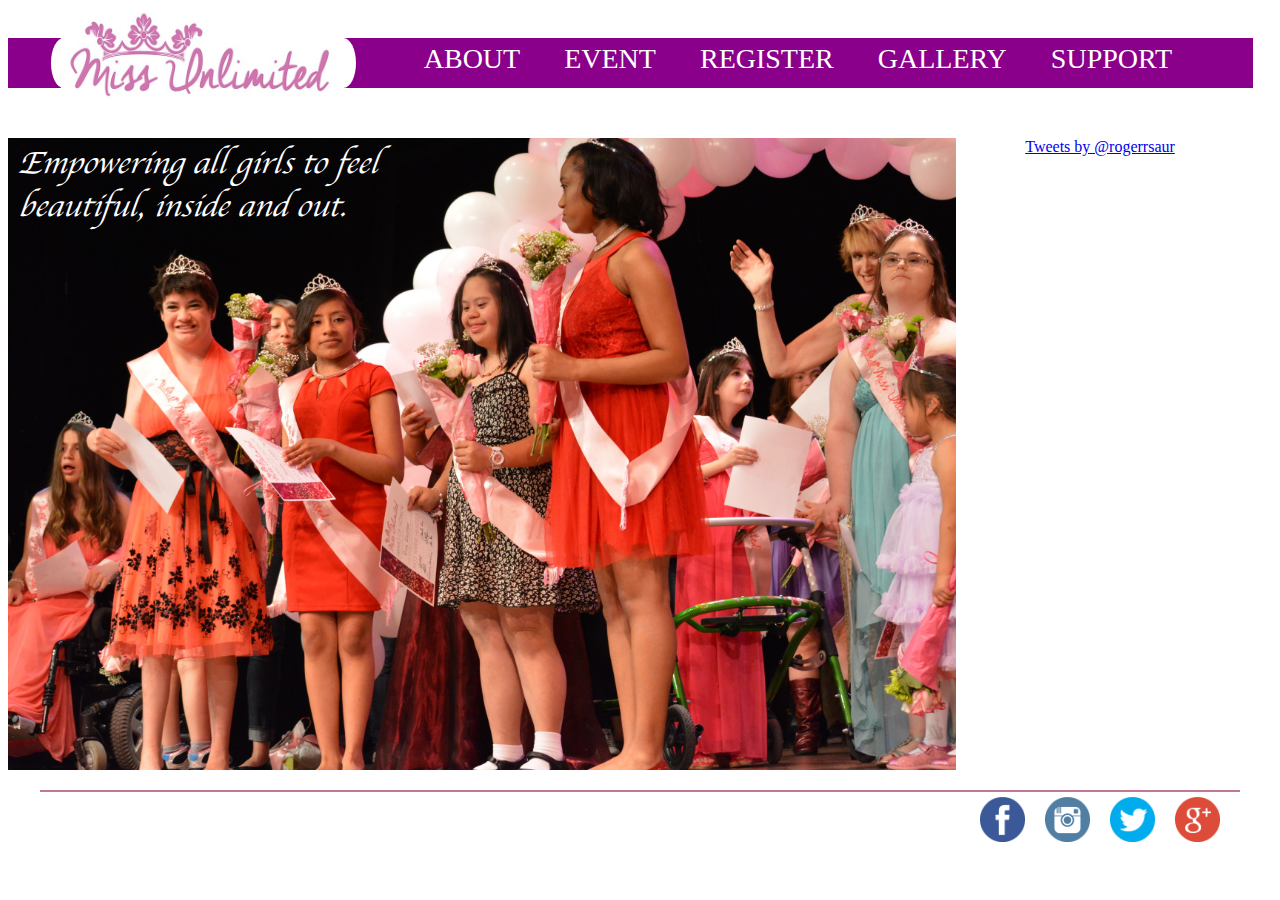
<file: index.html>
﻿<!DOCTYPE html>
<html>
<head>
    <title>Miss Unlimited</title>
    <link type="text/css" href="resources/style.css" rel="Stylesheet" />
    <link href='http://fonts.googleapis.com/css?family=PT+Sans+Narrow' rel='stylesheet' type='text/css' />
    <link href='http://fonts.googleapis.com/css?family=Pacifico' rel='stylesheet' type='text/css'/>
    <script language="javascript" type="text/javascript" src="./resources/js/jquery-1.10.2.js"> </script>		
    <script language="javascript" type="text/javascript" src="./resources/js/jquery-ui-1.10.4.custom.min.js"> </script>	
    <script language="javascript" type="text/javascript" src="./resources/js/jscript.js"> </script>
    <meta name="viewport" content="width=device-width, initial-scale=1.0">
</head>
<body>
<!--     <div class="header">
        <div class="header_inside">
            <a href="index.html"><img src="./resources/images/logo.jpg"></a>
            <ul>
                <a href="about.html"><li>ABOUT</li></a>
                <a href="event.html"><li>EVENT</li></a>
                <a href="#"><li>REGISTER</li></a>                
                <a href="#"><li>GALLERY</li></a>
                <a href="support.html"><li>SUPPORT</li></a>
            </ul>
        </div>
    </div> -->
    
    <div class="header">
        <div class="header_small1"></div>
        <div class="header_small2"></div>
        <a href="index.html"><img src="./resources/images/logo.jpg" class="header_img"></a>
        <div class="header_large">
            <ul class="links">
                <a href="about.html"><li>ABOUT</li></a>
                <a href="event.html"><li>EVENT</li></a>
                <a href="register.html"><li>REGISTER</li></a>                
                <a href="gallery.html"><li>GALLERY</li></a>
                <a href="support.html"><li>SUPPORT</li></a>
            </ul>
        </div>
        <div class="header_small2" style="margin-left: -73%"></div>
    </div>

    <div class="index1">
        <img src="./resources/images/index.jpg">
<!--         <h1>A pageant for girls with special needs</h1>
  -->       <h1>Empowering all girls to feel</br>beautiful, inside and out.</h1> 
    </div>
    
    <div class="index2">
        <a class="twitter-timeline" href="https://twitter.com/rogerrsaur" data-widget-id="501494089737437185">Tweets by @rogerrsaur</a>
        <script>!function(d,s,id){var js,fjs=d.getElementsByTagName(s)[0],p=/^http:/.test(d.location)?'http':'https';if(!d.getElementById(id)){js=d.createElement(s);js.id=id;js.src=p+"://platform.twitter.com/widgets.js";fjs.parentNode.insertBefore(js,fjs);}}(document,"script","twitter-wjs");</script>


    </div>


    
    <div class="footer">
        <!--<span>about@missunlimited.com | (818) 854-3583</span>-->
        <a href="#"><img src="./resources/images/media/google.png"></a>
        <a href="#"><img src="./resources/images/media/twitter.png"></a>
        <a href="#"><img src="./resources/images/media/instagram.png"></a>
        <a href="#"><img src="./resources/images/media/facebook.png"></a>
    </div>
    
</body>
</html>
</file>
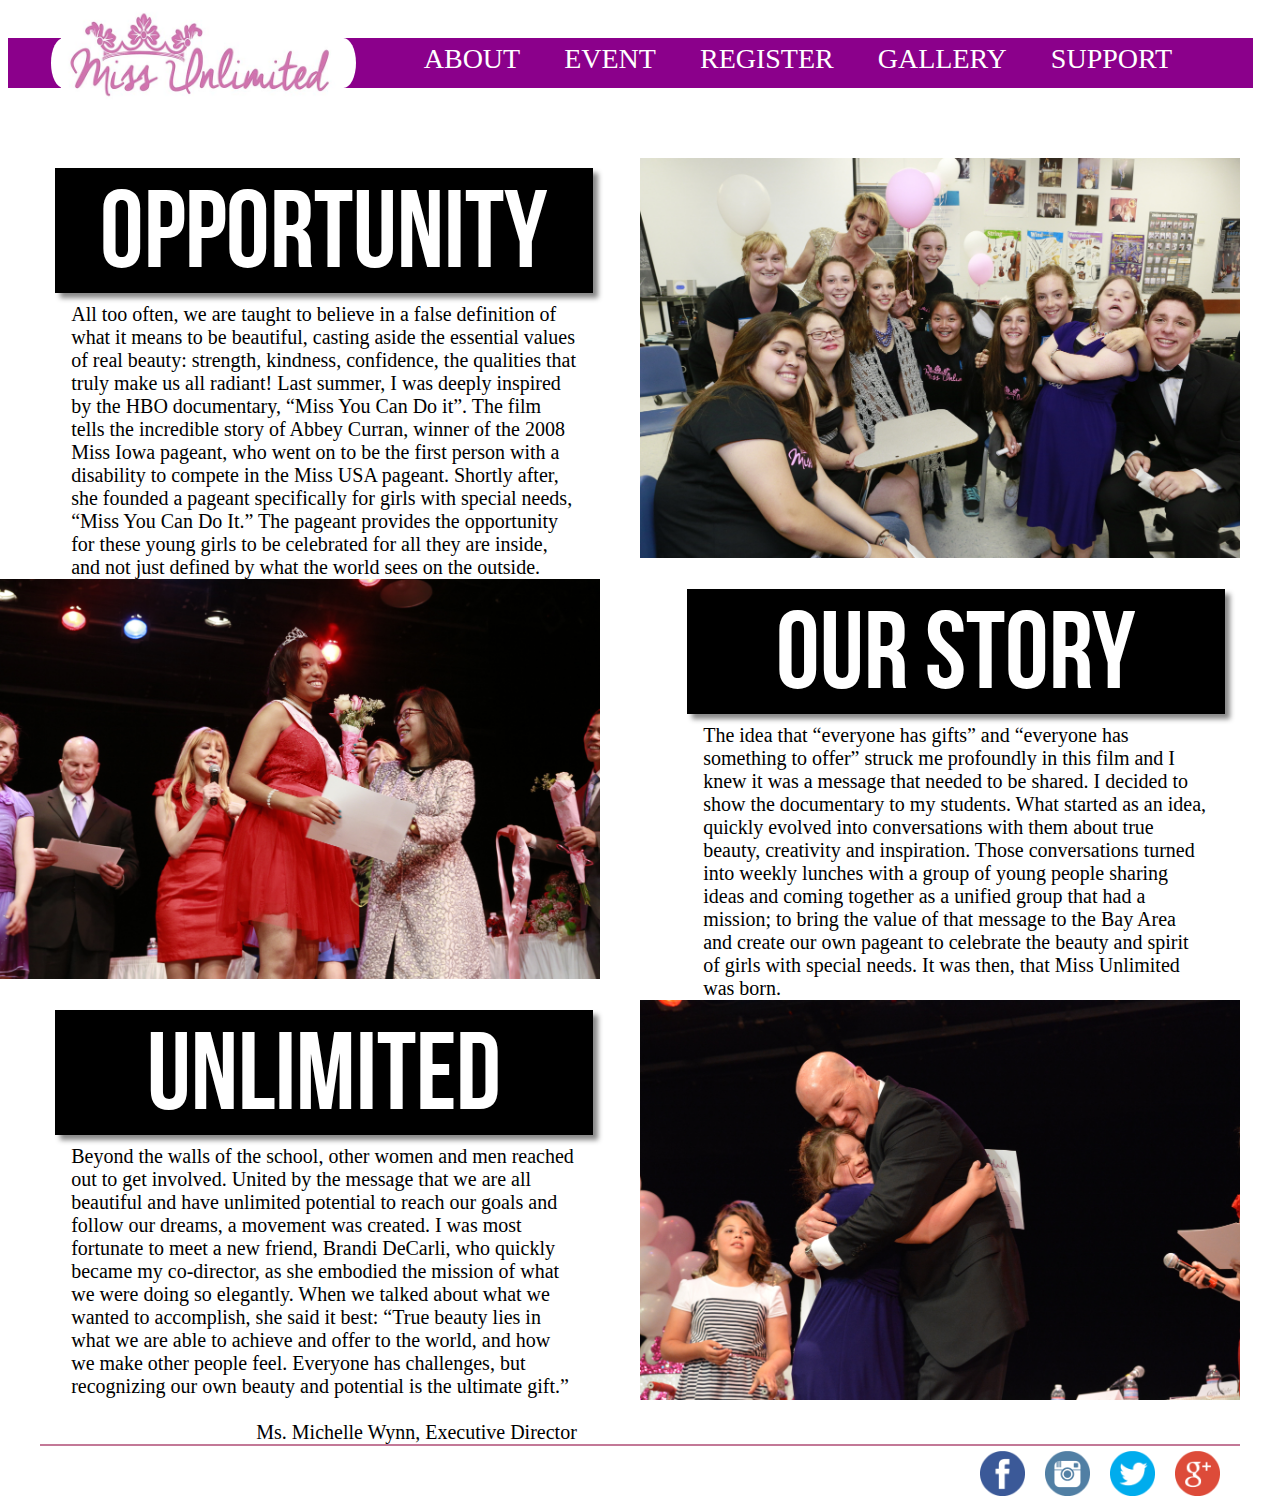
<file: about.html>
﻿<!DOCTYPE html>
<html>
<head>
    <title>Miss Unlimited</title>
    <link type="text/css" href="resources/style.css" rel="Stylesheet" />
    <link href='http://fonts.googleapis.com/css?family=PT+Sans+Narrow' rel='stylesheet' type='text/css' />
    <link href='http://fonts.googleapis.com/css?family=Pacifico' rel='stylesheet' type='text/css'/>
    <script language="javascript" type="text/javascript" src="./resources/js/jquery-1.10.2.js"> </script>		
    <script language="javascript" type="text/javascript" src="./resources/js/jquery-ui-1.10.4.custom.min.js"> </script>	
    <script language="javascript" type="text/javascript" src="./resources/js/jscript.js"> </script>
    <meta name="viewport" content="width=device-width, initial-scale=1.0">
</head>
<body>
<!--     <div class="header">
        <div class="header_inside">
            <a href="index.html"><img src="./resources/images/logo.jpg"></a>
            <ul>
                <a href="about.html"><li>ABOUT</li></a>
                <a href="event.html"><li>EVENT</li></a>
                <a href="#"><li>REGISTER</li></a>                
                <a href="#"><li>GALLERY</li></a>
                <a href="support.html"><li>SUPPORT</li></a>
            </ul>
        </div>
    </div> -->
    
    <div class="header">
        <div class="header_small1"></div>
        <div class="header_small2"></div>
        <a href="index.html"><img src="./resources/images/logo.jpg" class="header_img"></a>
        <div class="header_large">
            <ul class="links">
                <a href="about.html"><li>ABOUT</li></a>
                <a href="event.html"><li>EVENT</li></a>
                <a href="register.html"><li>REGISTER</li></a>                
                <a href="gallery.html"><li>GALLERY</li></a>
                <a href="support.html"><li>SUPPORT</li></a>
            </ul>
        </div>
        <div class="header_small2" style="margin-left: -73%"></div>
    </div>
    
    <div class="about1">
        <div>
            <h1>OPPORTUNITY</h1>
            <h2>All too often, we are taught to believe in a false definition of what it means to be beautiful, 
            casting aside the essential values of real beauty: strength, kindness, confidence, the qualities that truly make us all radiant!  
            Last summer, I was deeply inspired by the HBO documentary, “Miss You Can Do it”. 
            The film tells the incredible story of Abbey Curran, winner of the 2008 Miss Iowa pageant, 
            who went on to be the first person with a disability to compete in the Miss USA pageant.  
            Shortly after, she founded a pageant specifically for girls with special needs, “Miss You Can Do It.” 
            The pageant provides the opportunity for these young girls to be celebrated for all they are inside, 
            and not just defined by what the world sees on the outside. 
            </h2>
        </div>
        <div>
            <img src="./resources/images/about1.jpg">
        </div>
    </div>
    
    <div class="about1">
        <div>
            <img src="./resources/images/about2.jpg" style="float: right; margin-right: 40px">
        </div>        
        <div>
            <h1>OUR STORY</h1>
            <h2>The idea that “everyone has gifts” and “everyone has something to offer” struck me profoundly 
            in this film and I knew it was a message that needed to be shared.  I decided to show the documentary to my students. 
            What started as an idea, quickly evolved into conversations with them about true beauty, creativity and inspiration. 
            Those conversations turned into weekly lunches with a group of young people sharing ideas and coming together as a unified group that had a mission; 
            to bring the value of that message to the Bay Area and create our own pageant to celebrate the beauty and spirit of girls with special needs.  
            It was then, that Miss Unlimited was born.     
            </h2>
        </div>
    </div>

    <div class="about1">
        <div>
            <h1>UNLIMITED</h1>
            <h2>Beyond the walls of the school, other women and men reached out to get involved.  
            United by the message that we are all beautiful and have unlimited potential to reach our goals and follow our dreams, a movement was created.  
            I was most fortunate to meet a new friend, Brandi DeCarli, 
            who quickly became my co-director, as she embodied the mission of what we were doing so elegantly.  
            When we talked about what we wanted to accomplish, she said it best: 
            “True beauty lies in what we are able to achieve and offer to the world, and how we make other people feel.  
            Everyone has challenges, but recognizing our own beauty and potential is the ultimate gift.”
            </br></br>
            <span style="float: right">Ms. Michelle Wynn, Executive Director<span>
            </h2>
        </div>
        <div>
            <img src="./resources/images/about3.jpg">
        </div>  
    </div>
    
    <div class="footer">
        <!--<span>about@missunlimited.com | (818) 854-3583</span>-->
        <a href="#"><img src="./resources/images/media/google.png"></a>
        <a href="#"><img src="./resources/images/media/twitter.png"></a>
        <a href="#"><img src="./resources/images/media/instagram.png"></a>
        <a href="#"><img src="./resources/images/media/facebook.png"></a>
    </div>
    
</body>
</html>
</file>
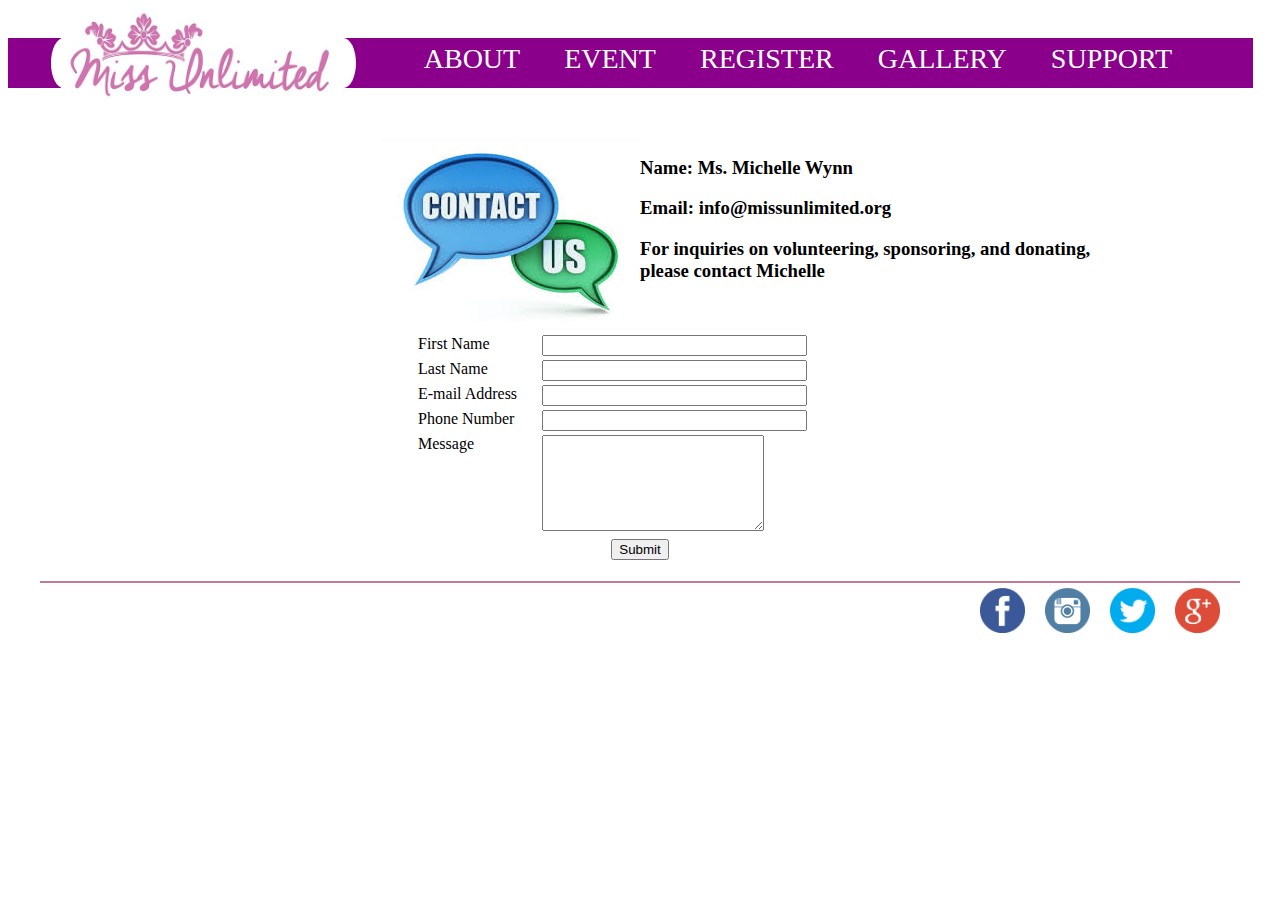
<file: contact.html>
﻿<!DOCTYPE html>
<html>
<head>
    <title>Miss Unlimited</title>
    <link type="text/css" href="resources/style.css" rel="Stylesheet" />
    <link href='http://fonts.googleapis.com/css?family=PT+Sans+Narrow' rel='stylesheet' type='text/css' />
    <link href='http://fonts.googleapis.com/css?family=Pacifico' rel='stylesheet' type='text/css'/>
    <script language="javascript" type="text/javascript" src="./resources/js/jquery-1.10.2.js"> </script>		
    <script language="javascript" type="text/javascript" src="./resources/js/jquery-ui-1.10.4.custom.min.js"> </script>	
    <script language="javascript" type="text/javascript" src="./resources/js/jscript.js"> </script>
    <meta name="viewport" content="width=device-width, initial-scale=1.0">
</head>
<body>
<!--     <div class="header">
        <div class="header_inside">
            <a href="index.html"><img src="./resources/images/logo.jpg"></a>
            <ul>
                <a href="about.html"><li>ABOUT</li></a>
                <a href="event.html"><li>EVENT</li></a>
                <a href="#"><li>REGISTER</li></a>                
                <a href="#"><li>GALLERY</li></a>
                <a href="support.html"><li>SUPPORT</li></a>
            </ul>
        </div>
    </div> -->
    
    <div class="header">
        <div class="header_small1"></div>
        <div class="header_small2"></div>
        <a href="index.html"><img src="./resources/images/logo.jpg" class="header_img"></a>
        <div class="header_large">
            <ul class="links">
                <a href="about.html"><li>ABOUT</li></a>
                <a href="event.html"><li>EVENT</li></a>
                <a href="register.html"><li>REGISTER</li></a>                
                <a href="gallery.html"><li>GALLERY</li></a>
                <a href="support.html"><li>SUPPORT</li></a>
            </ul>
        </div>
        <div class="header_small2" style="margin-left: -73%"></div>
    </div>

    <div class="contact">
        <div>
            <img src="./resources/images/contact.jpg" class="contact_img">
        </div>
        <div>
            <h3>Name: Ms. Michelle Wynn</h3>
            <h3>Email: info@missunlimited.org</h3>
            <h3>For inquiries on volunteering, sponsoring, and donating, </br>please contact Michelle</h3>
        </div>
    </div>

    <!-- Contact form beta -->
    <div style="clear:both">
        <center>
        <form name="contactform" method="post" action="send_contact_email.php">
            <table width="450px">
                <tr>
                    <td valign="top">
                        <label for="first_name">First Name</label>
                    </td>
                    <td valign="top">
                        <input type="text" name="first_name" maxlength="50" size="30">
                    </td>
                </tr>

                <tr>
                    <td valign="top">
                        <label for="last_name">Last Name</label>
                    </td>
                    <td valign="top">
                        <input type="text" name="last_name" maxlength="50" size="30">
                    </td>
                </tr>

                <tr>
                    <td valign="top">
                        <label for="email">E-mail Address</label>
                    </td>
                    <td valign="top">
                        <input type="text" name="email" maxlength="50" size="30">
                    </td>
                </tr>

                <tr>
                    <td valign="top">
                        <label for="telephone">Phone Number</label>
                    </td>
                    <td valign="top">
                        <input type="text" name="telephone" maxlength="50" size="30">
                    </td>
                </tr>

                <tr>
                    <td valign="top">
                        <label for="talents">Message</label>
                    </td>
                    <td valign="top">
                        <textarea  name="talents" maxlength="1000" cols="25" rows="6"></textarea>
                    </td>
                </tr>

                <tr>
                    <td colspan="2" style="text-align:center">
                        <input type="submit" value="Submit">
                    </td>
                </tr>

            </table>
        </form>
        </center>
    </div>

    <br>
    
    <div class="footer">
        <!--<span>about@missunlimited.com | (818) 854-3583</span>-->
        <a href="#"><img src="./resources/images/media/google.png"></a>
        <a href="#"><img src="./resources/images/media/twitter.png"></a>
        <a href="#"><img src="./resources/images/media/instagram.png"></a>
        <a href="#"><img src="./resources/images/media/facebook.png"></a>
    </div>
    
</body>
</html>
</file>
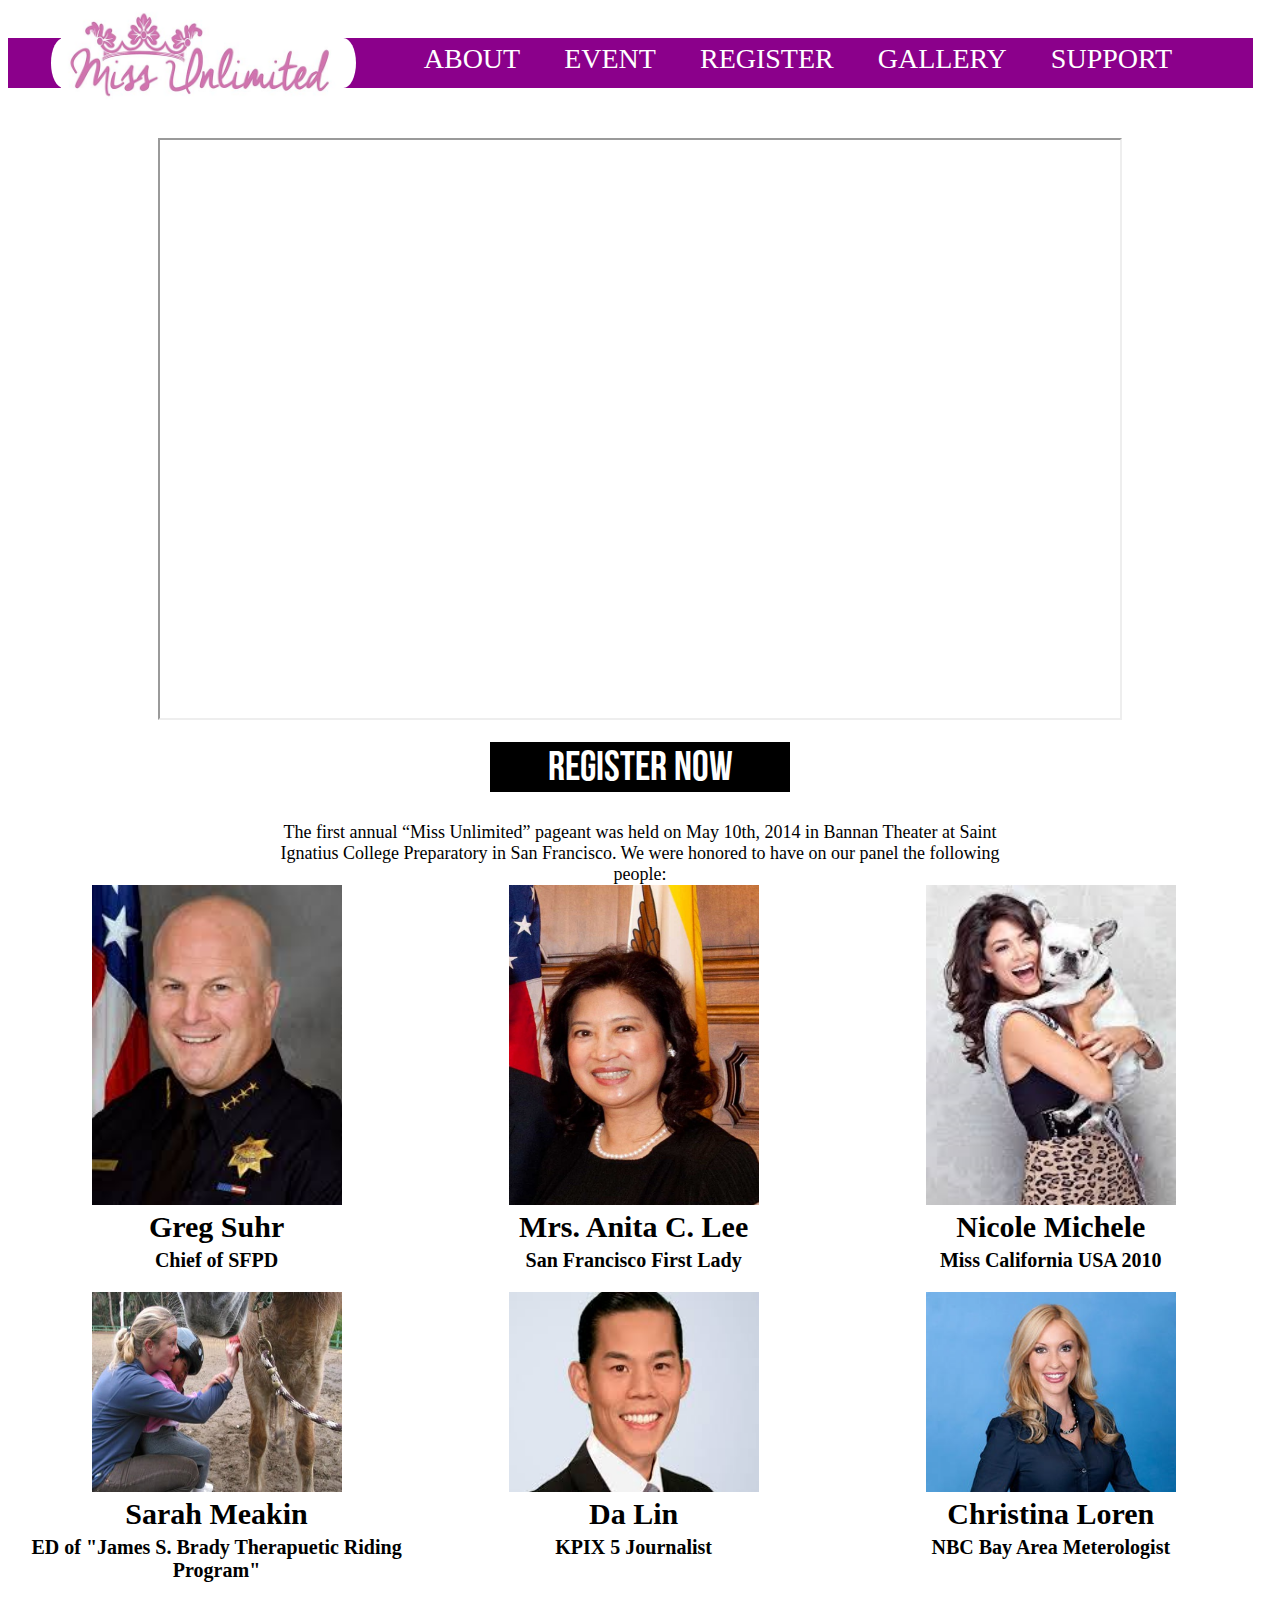
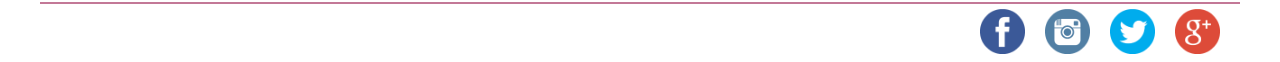
<file: event.html>
﻿<!DOCTYPE html>
<html>
<head>
    <title>Miss Unlimited</title>
    <link type="text/css" href="resources/style.css" rel="Stylesheet" />
    <link href='http://fonts.googleapis.com/css?family=PT+Sans+Narrow' rel='stylesheet' type='text/css' />
    <link href='http://fonts.googleapis.com/css?family=Pacifico' rel='stylesheet' type='text/css'/>
    <script language="javascript" type="text/javascript" src="./resources/js/jquery-1.10.2.js"> </script>		
    <script language="javascript" type="text/javascript" src="./resources/js/jquery-ui-1.10.4.custom.min.js"> </script>	
    <script language="javascript" type="text/javascript" src="./resources/js/jscript.js"> </script>
    <meta name="viewport" content="width=device-width, initial-scale=1.0">
</head>
<body>
<!--     <div class="header">
        <div class="header_inside">
            <a href="index.html"><img src="./resources/images/logo.jpg"></a>
            <ul>
                <a href="about.html"><li>ABOUT</li></a>
                <a href="event.html"><li>EVENT</li></a>
                <a href="#"><li>REGISTER</li></a>                
                <a href="#"><li>GALLERY</li></a>
                <a href="support.html"><li>SUPPORT</li></a>
            </ul>
        </div>
    </div> -->
    
    <div class="header">
        <div class="header_small1"></div>
        <div class="header_small2"></div>
        <a href="index.html"><img src="./resources/images/logo.jpg" class="header_img"></a>
        <div class="header_large">
            <ul class="links">
                <a href="about.html"><li>ABOUT</li></a>
                <a href="event.html"><li>EVENT</li></a>
                <a href="register.html"><li>REGISTER</li></a>                
                <a href="gallery.html"><li>GALLERY</li></a>
                <a href="support.html"><li>SUPPORT</li></a>
            </ul>
        </div>
        <div class="header_small2" style="margin-left: -73%"></div>
    </div>
    
    <div class="event1">
        <center>
        <iframe src="https://docs.google.com/file/d/0B7lmF3XvwCgbazNvNWRHX0FWdnc/preview" width="960" height="578"></iframe>
        </center>
        <br>
        <div class="register"><a href="register.html">REGISTER NOW</a></div>
    </div>
    
    
    
    <div class="event2">
        <h3>
            The first annual “Miss Unlimited” pageant was held on May 10th, 2014 in Bannan Theater at Saint Ignatius College Preparatory in San Francisco.  
            We were honored to have on our panel the following people:
        </h3>
        <div class="profile">
            <img src="./resources/images/portraits/greg.jpeg">
            <h1>Greg Suhr</h1>
            <h2>Chief of SFPD</h2>
        </div>
        <div class="profile">
            <img src="./resources/images/portraits/bob.jpg">
            <h1>Mrs. Anita C. Lee</h1>
            <h2>San Francisco First Lady</h2>
        </div>
        <div class="profile">
            <img src="./resources/images/portraits/nicole.jpg">
            <h1>Nicole Michele</h1>        
            <h2>Miss California USA 2010</h2>
        </div>
        
        <div class="profile" style="clear:both">
            <img src="./resources/images/portraits/sarah.jpg" style="height: 200px">
            <h1>Sarah Meakin</h1>
            <h2>ED of "James S. Brady Therapuetic Riding Program"</h2>
        </div>
        <div class="profile">
            <img src="./resources/images/portraits/da.jpeg" style="height: 200px">
            <h1>Da Lin</h1>             
            <h2>KPIX 5 Journalist</h2>
        </div>
        <div class="profile">
            <img src="./resources/images/portraits/loren.jpg" style="height: 200px">
            <h1>Christina Loren</h1>   
            <h2>NBC Bay Area Meterologist</h2>
        </div>

    </div>
    
    <div class="footer">
        <!--<span>about@missunlimited.com | (818) 854-3583</span>-->
        <a href="#"><img src="./resources/images/media/google.png"></a>
        <a href="#"><img src="./resources/images/media/twitter.png"></a>
        <a href="#"><img src="./resources/images/media/instagram.png"></a>
        <a href="#"><img src="./resources/images/media/facebook.png"></a>
    </div>
    
</body>
</html>
</file>
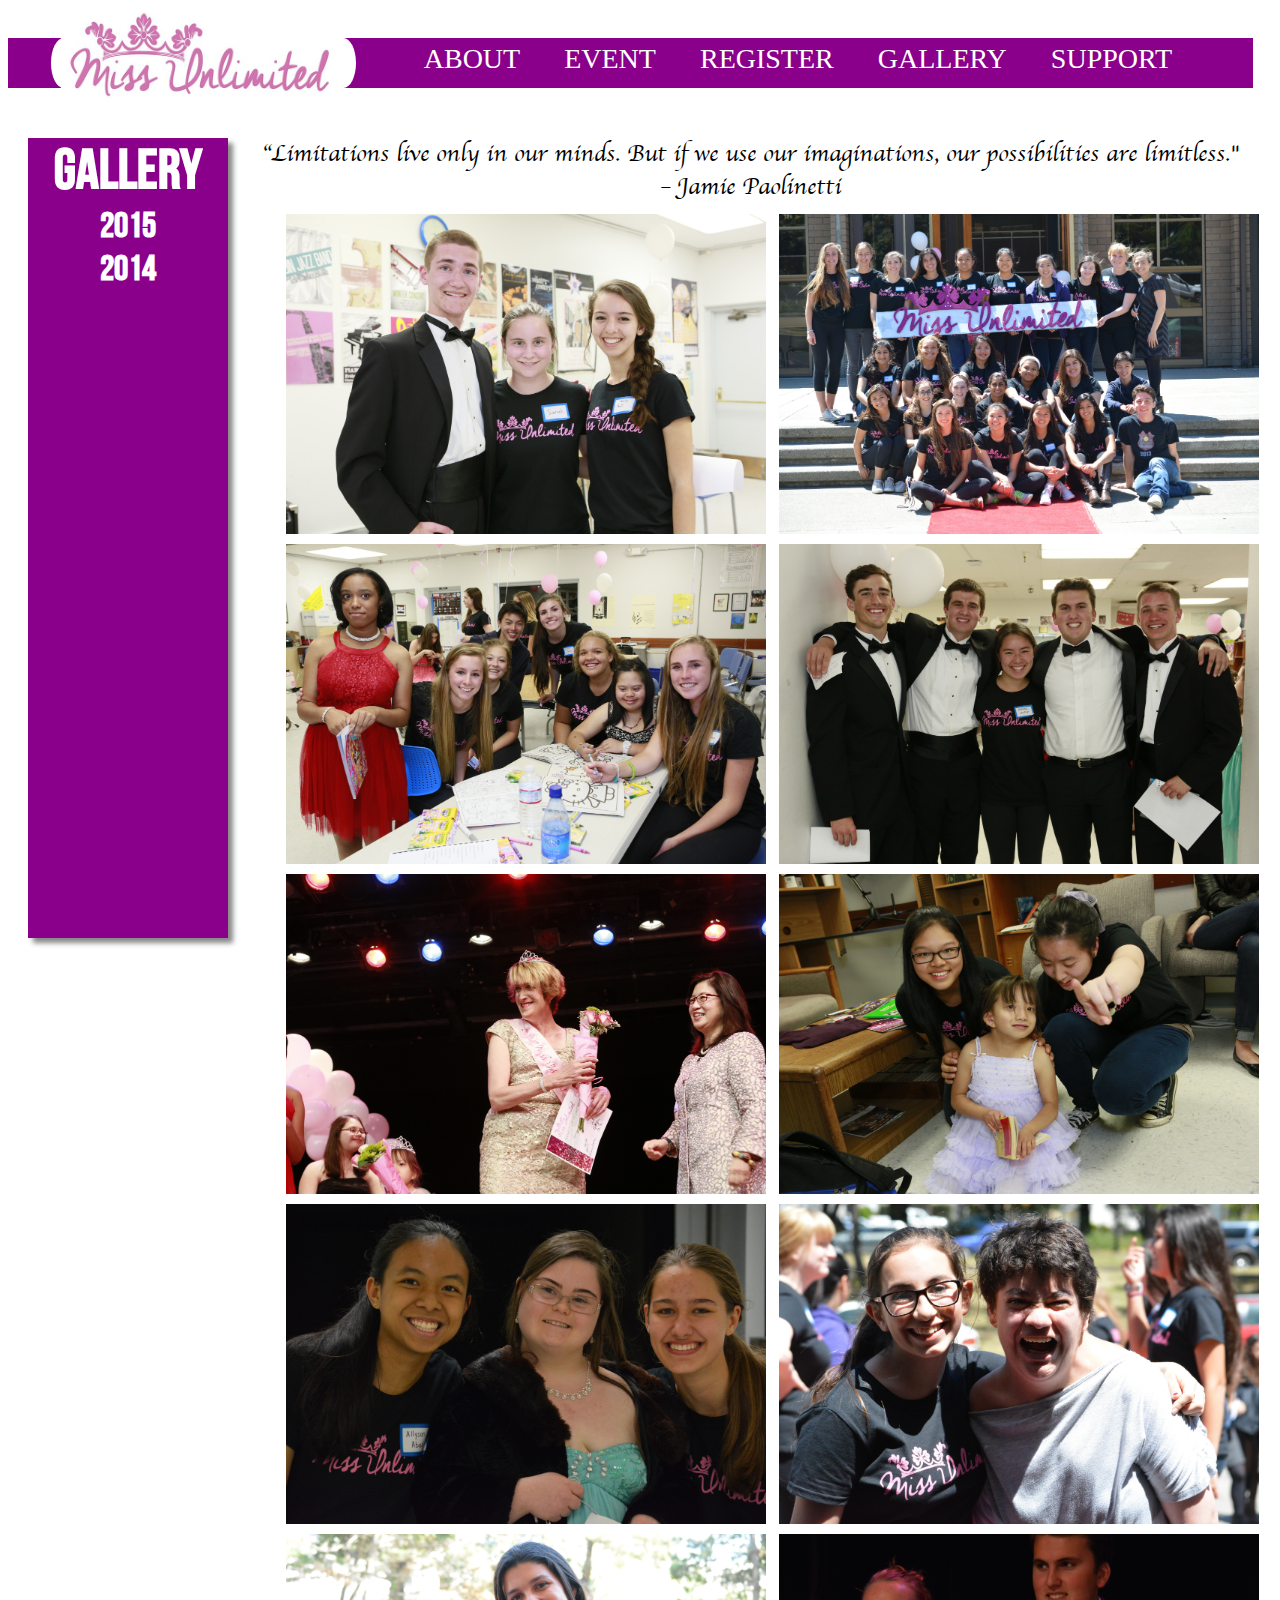
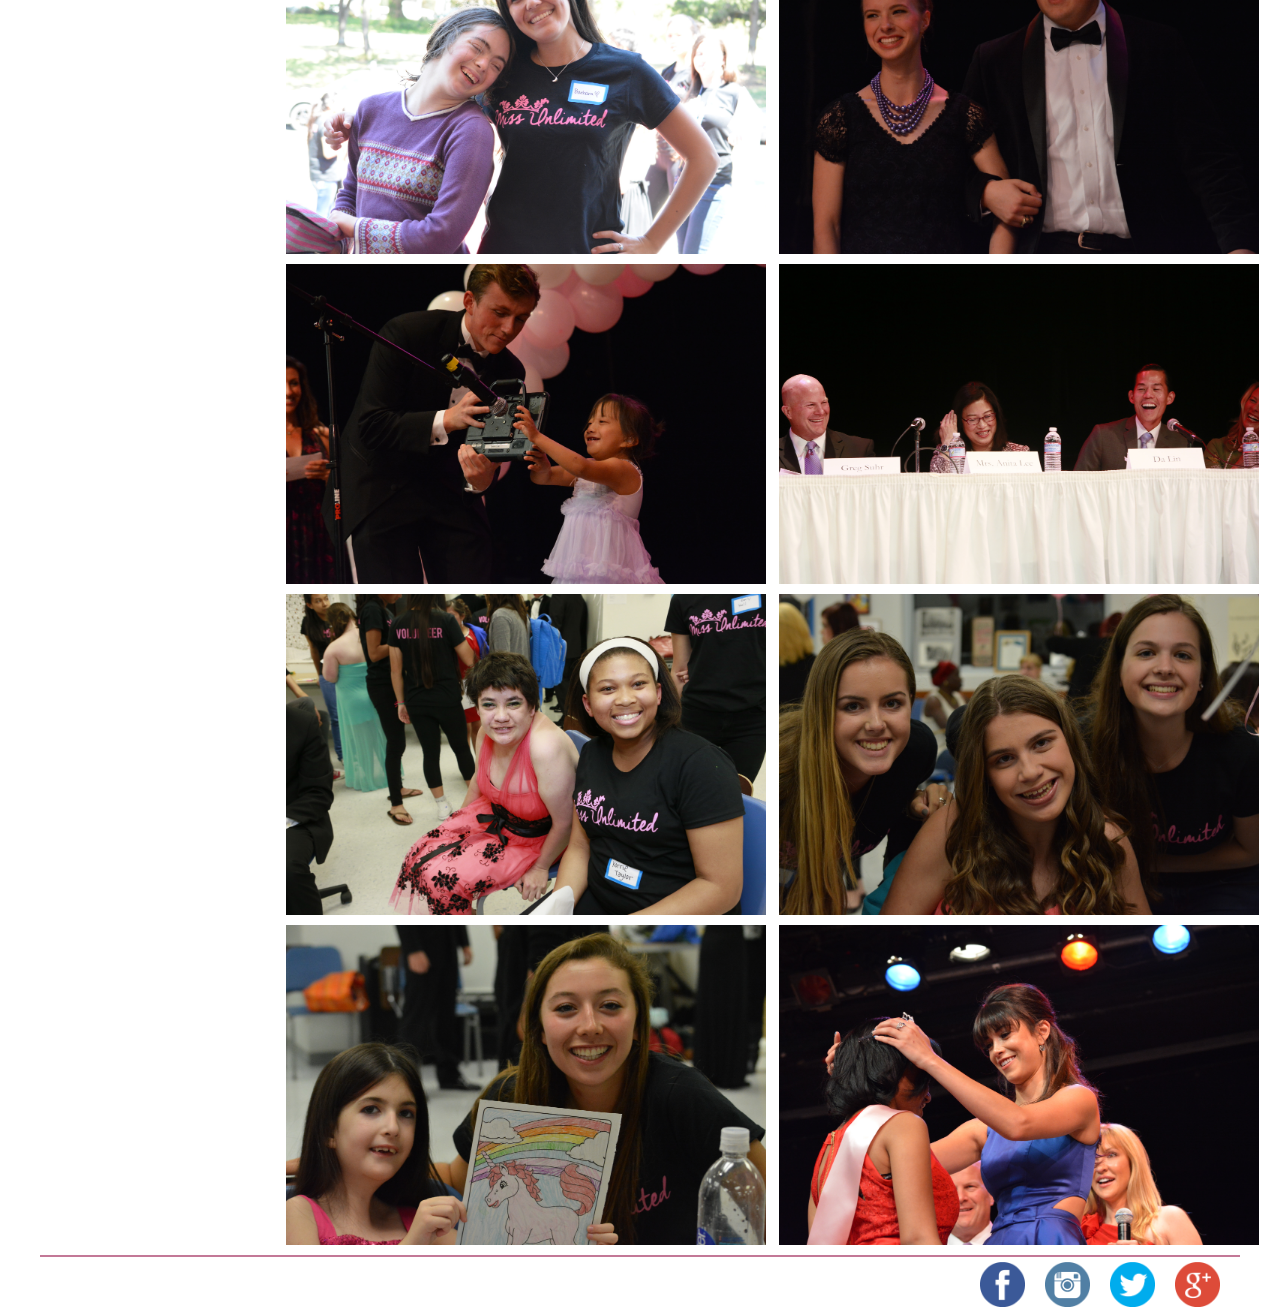
<file: gallery.html>
﻿<!DOCTYPE html>
<html>
<head>
    <title>Miss Unlimited</title>
    <link type="text/css" href="resources/style.css" rel="Stylesheet" />
    <link href='http://fonts.googleapis.com/css?family=PT+Sans+Narrow' rel='stylesheet' type='text/css' />
    <link href='http://fonts.googleapis.com/css?family=Pacifico' rel='stylesheet' type='text/css'/>
    <script language="javascript" type="text/javascript" src="./resources/js/jquery-1.10.2.js"> </script>		
    <script language="javascript" type="text/javascript" src="./resources/js/jquery-ui-1.10.4.custom.min.js"> </script>	
    <script language="javascript" type="text/javascript" src="./resources/js/jscript.js"> </script>
    <meta name="viewport" content="width=device-width, initial-scale=1.0">
</head>
<body>
<!--     <div class="header">
        <div class="header_inside">
            <a href="index.html"><img src="./resources/images/logo.jpg"></a>
            <ul>
                <a href="about.html"><li>ABOUT</li></a>
                <a href="event.html"><li>EVENT</li></a>
                <a href="#"><li>REGISTER</li></a>                
                <a href="#"><li>GALLERY</li></a>
                <a href="support.html"><li>SUPPORT</li></a>
            </ul>
        </div>
    </div> -->
    
    <div class="header">
        <div class="header_small1"></div>
        <div class="header_small2"></div>
        <a href="index.html"><img src="./resources/images/logo.jpg" class="header_img"></a>
        <div class="header_large">
            <ul class="links">
                <a href="about.html"><li>ABOUT</li></a>
                <a href="event.html"><li>EVENT</li></a>
                <a href="register.html"><li>REGISTER</li></a>                
                <a href="gallery.html"><li>GALLERY</li></a>
                <a href="support.html"><li>SUPPORT</li></a>
            </ul>
        </div>
        <div class="header_small2" style="margin-left: -73%"></div>
    </div>
    
    <div class="gallery1">
        <h1>Gallery</h1>
        <h2 id="show2015"><a href="#void">2015</a></h2>
        <h2 id="show2014"><a href="#void">2014</a></h2>
    </div>
    
    <div class="gallery_quote">
        “Limitations live only in our minds.  But if we use our imaginations, our possibilities are limitless."</br>– Jamie Paolinetti
    </div>
    
    <div class="gallery2" id="2014">
        <img src="./resources/images/gallery/gallery1.jpg" class="gallery_pic">
        <img src="./resources/images/gallery/gallery2.jpg" class="gallery_pic">
        <img src="./resources/images/gallery/gallery3.jpg" class="gallery_pic">
        <img src="./resources/images/gallery/gallery4.jpg" class="gallery_pic">
        <img src="./resources/images/gallery/gallery5.jpg" class="gallery_pic">
        <img src="./resources/images/gallery/gallery6.jpg" class="gallery_pic">
        <img src="./resources/images/gallery/gallery7.jpg" class="gallery_pic">
        <img src="./resources/images/gallery/gallery8.jpg" class="gallery_pic">
        <img src="./resources/images/gallery/gallery9.jpg" class="gallery_pic">
        <img src="./resources/images/gallery/gallery10.jpg" class="gallery_pic">
        <img src="./resources/images/gallery/gallery11.jpg" class="gallery_pic">
        <img src="./resources/images/gallery/gallery12.jpg" class="gallery_pic">
        <img src="./resources/images/gallery/gallery13.jpg" class="gallery_pic">
        <img src="./resources/images/gallery/gallery14.jpg" class="gallery_pic">
        <img src="./resources/images/gallery/gallery15.jpg" class="gallery_pic">
        <img src="./resources/images/gallery/gallery16.jpg" class="gallery_pic">
    </div>
    
    <div class="gallery3" id="2015">
        <h1>Pictures of Miss Unlimited 2015 coming soon!</h1>
    </div>
    
    <div class="footer">
        <!--<span>about@missunlimited.com | (818) 854-3583</span>-->
        <a href="#"><img src="./resources/images/media/google.png"></a>
        <a href="#"><img src="./resources/images/media/twitter.png"></a>
        <a href="#"><img src="./resources/images/media/instagram.png"></a>
        <a href="#"><img src="./resources/images/media/facebook.png"></a>
    </div>
    
</body>
</html>
</file>
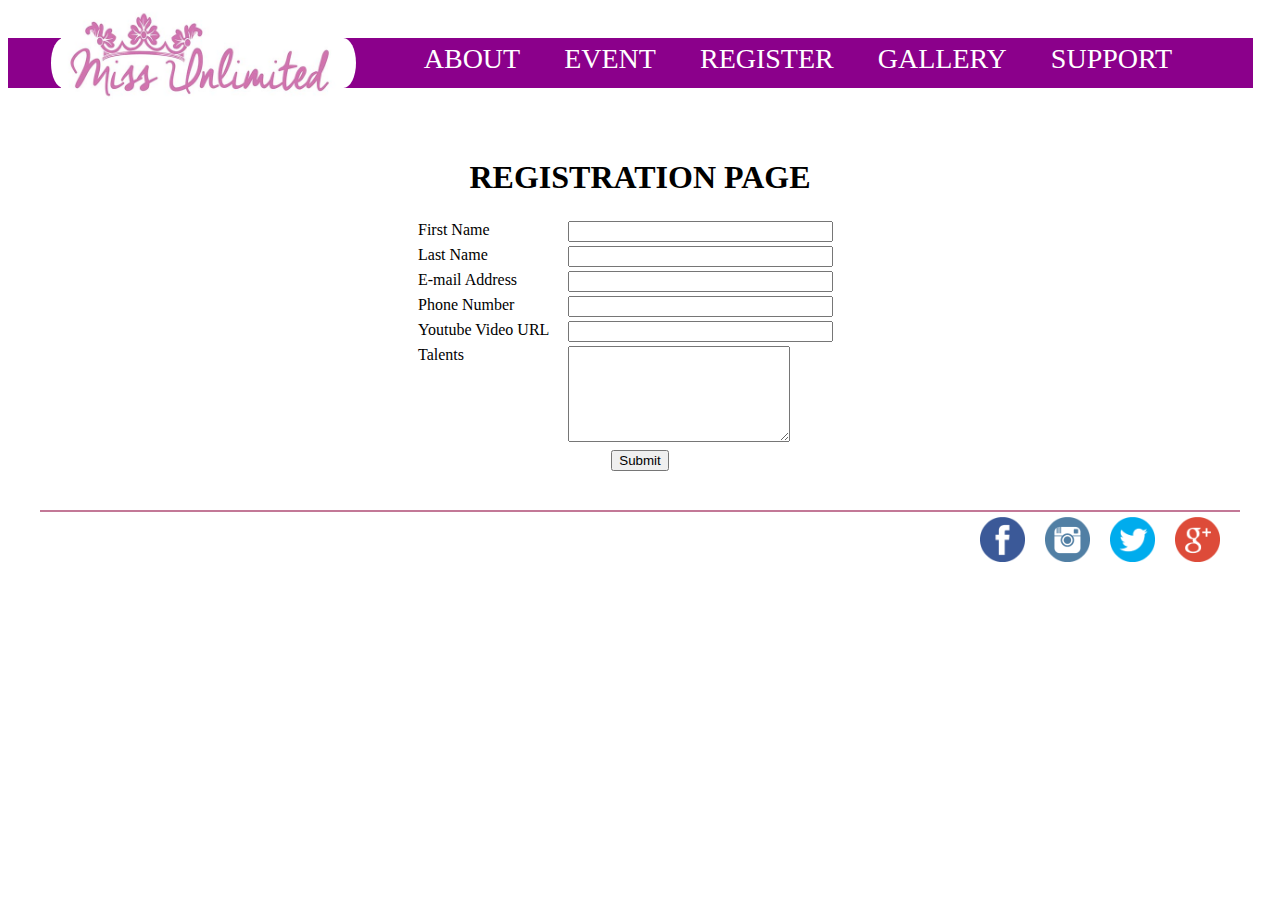
<file: register.html>
﻿<!DOCTYPE html>
<html>
<head>
    <title>Miss Unlimited</title>
    <link type="text/css" href="resources/style.css" rel="Stylesheet" />
    <link href='http://fonts.googleapis.com/css?family=PT+Sans+Narrow' rel='stylesheet' type='text/css' />
    <link href='http://fonts.googleapis.com/css?family=Pacifico' rel='stylesheet' type='text/css'/>
    <script language="javascript" type="text/javascript" src="./resources/js/jquery-1.10.2.js"> </script>		
    <script language="javascript" type="text/javascript" src="./resources/js/jquery-ui-1.10.4.custom.min.js"> </script>	
    <script language="javascript" type="text/javascript" src="./resources/js/jscript.js"> </script>
    <meta name="viewport" content="width=device-width, initial-scale=1.0">
</head>
<body>
<!--     <div class="header">
        <div class="header_inside">
            <a href="index.html"><img src="./resources/images/logo.jpg"></a>
            <ul>
                <a href="about.html"><li>ABOUT</li></a>
                <a href="event.html"><li>EVENT</li></a>
                <a href="#"><li>REGISTER</li></a>                
                <a href="#"><li>GALLERY</li></a>
                <a href="support.html"><li>SUPPORT</li></a>
            </ul>
        </div>
    </div> -->
    
    <div class="header">
        <div class="header_small1"></div>
        <div class="header_small2"></div>
        <a href="index.html"><img src="./resources/images/logo.jpg" class="header_img"></a>
        <div class="header_large">
            <ul class="links">
                <a href="about.html"><li>ABOUT</li></a>
                <a href="event.html"><li>EVENT</li></a>
                <a href="register.html"><li>REGISTER</li></a>                
                <a href="gallery.html"><li>GALLERY</li></a>
                <a href="support.html"><li>SUPPORT</li></a>
            </ul>
        </div>
        <div class="header_small2" style="margin-left: -73%"></div>
    </div>
    
    <h1 style="text-align: center">REGISTRATION PAGE</h1>

    <!-- Registration form beta -->
    <div>
        <center>
        <form name="registrationform" method="post" action="send_reg_email.php">
            <table width="450px">
                <tr>
                    <td valign="top">
                        <label for="first_name">First Name</label>
                    </td>
                    <td valign="top">
                        <input type="text" name="first_name" maxlength="50" size="30">
                    </td>
                </tr>

                <tr>
                    <td valign="top">
                        <label for="last_name">Last Name</label>
                    </td>
                    <td valign="top">
                        <input type="text" name="last_name" maxlength="50" size="30">
                    </td>
                </tr>

                <tr>
                    <td valign="top">
                        <label for="email">E-mail Address</label>
                    </td>
                    <td valign="top">
                        <input type="text" name="email" maxlength="50" size="30">
                    </td>
                </tr>

                <tr>
                    <td valign="top">
                        <label for="telephone">Phone Number</label>
                    </td>
                    <td valign="top">
                        <input type="text" name="telephone" maxlength="50" size="30">
                    </td>
                </tr>

                <tr>
                    <td valign="top">
                        <label for="video">Youtube Video URL</label>
                    </td>
                    <td valign="top">
                        <input type="text" name="video" maxlength="50" size="30">
                    </td>
                </tr>

                <tr>
                    <td valign="top">
                        <label for="talents">Talents</label>
                    </td>
                    <td valign="top">
                        <textarea  name="talents" maxlength="1000" cols="25" rows="6"></textarea>
                    </td>
                </tr>

                <tr>
                    <td colspan="2" style="text-align:center">
                        <input type="submit" value="Submit">
                    </td>
                </tr>

            </table>
        </form>
        </center>
    </div>
    
    <br><br>

    <div class="footer">
        <!--<span>about@missunlimited.com | (818) 854-3583</span>-->
        <a href="#"><img src="./resources/images/media/google.png"></a>
        <a href="#"><img src="./resources/images/media/twitter.png"></a>
        <a href="#"><img src="./resources/images/media/instagram.png"></a>
        <a href="#"><img src="./resources/images/media/facebook.png"></a>
    </div>
    
</body>
</html>
</file>
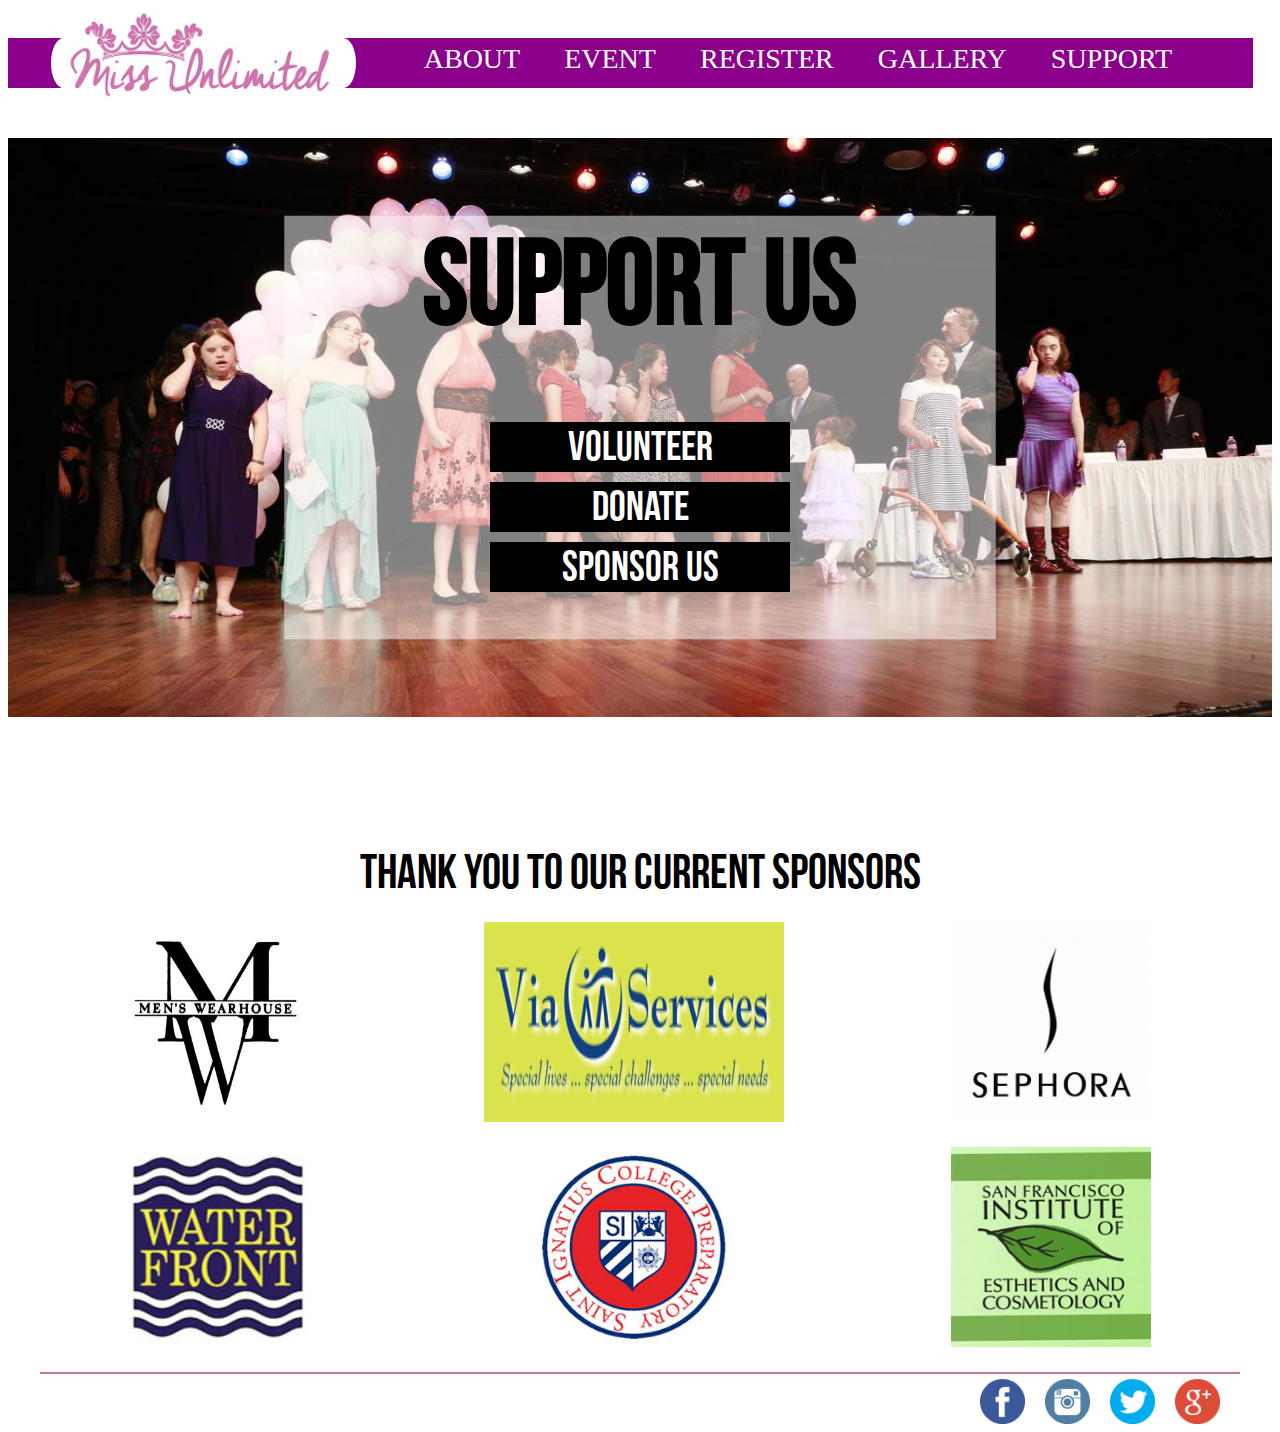
<file: support.html>
﻿<!DOCTYPE html>
<html>
<head>
    <title>Miss Unlimited</title>
    <link type="text/css" href="resources/style.css" rel="Stylesheet" />
    <link href='http://fonts.googleapis.com/css?family=PT+Sans+Narrow' rel='stylesheet' type='text/css' />
    <link href='http://fonts.googleapis.com/css?family=Pacifico' rel='stylesheet' type='text/css'/>
    <script language="javascript" type="text/javascript" src="./resources/js/jquery-1.10.2.js"> </script>		
    <script language="javascript" type="text/javascript" src="./resources/js/jquery-ui-1.10.4.custom.min.js"> </script>	
    <script language="javascript" type="text/javascript" src="./resources/js/jscript.js"> </script>
    <meta name="viewport" content="width=device-width, initial-scale=1.0">
</head>
<body>
<!--     <div class="header">
        <div class="header_inside">
            <a href="index.html"><img src="./resources/images/logo.jpg"></a>
            <ul>
                <a href="about.html"><li>ABOUT</li></a>
                <a href="event.html"><li>EVENT</li></a>
                <a href="#"><li>REGISTER</li></a>                
                <a href="#"><li>GALLERY</li></a>
                <a href="support.html"><li>SUPPORT</li></a>
            </ul>
        </div>
    </div> -->
    
    <div class="header">
        <div class="header_small1"></div>
        <div class="header_small2"></div>
        <a href="index.html"><img src="./resources/images/logo.jpg" class="header_img"></a>
        <div class="header_large">
            <ul class="links">
                <a href="about.html"><li>ABOUT</li></a>
                <a href="event.html"><li>EVENT</li></a>
                <a href="register.html"><li>REGISTER</li></a>                
                <a href="gallery.html"><li>GALLERY</li></a>
                <a href="support.html"><li>SUPPORT</li></a>
            </ul>
        </div>
        <div class="header_small2" style="margin-left: -73%"></div>
    </div>
    
    <div class="support1">
        <img src="resources/images/support.jpg">
        <div class="support1text">
            <h1>SUPPORT US</h1>
            <div class="register"><a href="contact.html">VOLUNTEER</a></div>
            <div class="register"><a href="contact.html">DONATE</a></div>
            <div class="register"><a href="contact.html">SPONSOR US</a></div>
        </div>
    </div>
    
    <div class="support2">
        <h1>THANK YOU TO OUR CURRENT SPONSORS</h1>

        <div><img src="resources/images/sponsors/mens.jpg"></div>      
        <div><img src="resources/images/sponsors/via.jpg" style="width: 300px"></div>
        <div><img src="resources/images/sponsors/sephora.jpg"></div>

        </br>

        <div><img src="resources/images/sponsors/water.jpg"></div>
        <div><img src="resources/images/sponsors/saint.jpg"></div>
        <div><img src="resources/images/sponsors/cosmotology.jpg"></div>
 
    </div>
    
    <div class="footer">
        <!--<span>about@missunlimited.com | (818) 854-3583</span>-->
        <a href="#"><img src="./resources/images/media/google.png"></a>
        <a href="#"><img src="./resources/images/media/twitter.png"></a>
        <a href="#"><img src="./resources/images/media/instagram.png"></a>
        <a href="#"><img src="./resources/images/media/facebook.png"></a>
    </div>
    
</body>
</html>
</file>
<file: resources/style.css>
@font-face {
font-family: BebasNeue;
src: url("BebasNeue.otf") format("opentype");
}

@font-face {
font-family:GeoSansLight;
src: url("GeosansLight.ttf") format("truetype");
}

@font-face {
font-family: AppleChancery;
src: url("AppleChancery.ttf") format("truetype");
}

.header {
    height: 100px;
    background-color: white;
    padding-top: 30px;
}

/*
.header_inside {
    background-color: #F5E1ED;
    border-top: 11px #C37897 solid;
    border-bottom: 11px #C37897 solid;
    height: 80px;
    width:100%;
}
*/

.header_inside {
    background-color: #710050;
    height: 50px;
    width; 100%;
}

/* .header_inside img {
    font-size: 48px;
    display:inline-block;
    width: 470px;
    height: 200px;
    float: left;
    margin-top: -60px;
    margin-left: 10px;
} */

.header_inside img {
    display:block;
    float: left;
    width: 300px;
    margin-top: -40px;
}

.header_inside ul {
    list-style-type: none;
    display:inline-block;
    height: 100px;
    padding-left: 0px;
    margin: auto;
}

.header_inside ul li {
    display: inline-block;
    font-family: Times, GeoSansLight, PT Sans Narrow, sans-serif;
    font-size: 28px;
    width: 160px;
    text-align:center;
    font-weight: 400;
    margin-top: 5px;
    color: white;
}

.header_inside a {
    color: black;

}
.header_inside a:visited {
    color: black;
}

.header_inside a:hover {
    color: #C37897;
}

.header_small1 {
    width: 5%;
    height: 50px;
    background-color: #8B008B;
    display: block;
    float: left;
    margin: 0px;
}

.header_small2 {
    width: 2%;
    border-radius: 100%;
    height: 50px;
    background-color: white;
    display: block;
    float: left;
    margin-left: -20px;
    margin-right: -10px;
    z-index: 30;
}

.header_img {
    display:block;
    float: left;
    width: 22%;
    height: 100px;
    margin-top: -33px;
    margin-left: -10px;
    margin-right: -9px;
    z-index: 40;
}

.header_large {
    width: 72%;
    height: 50px;
    background-color: #8B008B;
    display: block;
    float: left;
    margin: 0px;
    margin-left: 1%;
    z-index: 20;
}
.header_large a {
    color: white;
}

.header_large a:hover {
    color: black;
}

.header_large a:visted {
    color: white;
}

.links {
    list-style-type: none;
    display:block;
    height: 50px;
    margin: auto;
    text-align: center;
}

.links li {
    display: inline-block;
    font-family: Times, GeoSansLight, PT Sans Narrow, sans-serif;
    font-size: 28px;
    text-align:center;
    font-weight: 400;
    margin-top: 5px;
    margin-right: 40px;
}

.footer {
    border-top: 2px #C37897 solid;
    font-family: PT Sans Narrow, sans-serif;
    height: 50px;
    width: 95%;
    margin-left: auto;
    margin-right: auto;
    clear:both;
}

.footer span {
    font-size: 36px;
    font-weight: 400;
}

.footer img {
    height: 45px;
    width: 45px;
    float: right;
    margin-top: 5px;
    margin-right: 20px;
}

.video_background {
    margin: auto;
    margin-top: 20px;
    width: 95%;
    background-color: white;
}

.video_background div {
    float: right;
    display: block;
    font-size: 32px;
    font-family: Pacifico;
    width: 10%;
    margin-top: -400px;
    margin-right: 20px;
    text-align: center;
}

#main_pic {
    clear:both;
    width: 70%;
    display: block;
    margin: auto;
}

.index1 {
    width: 75%;
    float: left;
    margin-bottom: 20px;
}

.index1 img {
    width: 100%;
    display: block;
}

.index1 h1 {
    font-family: AppleChancery;
    font-style: italic;
    font-weight: 400;
    position: absolute;
    margin-top: -49%;
    margin-left: 10px;
    margin-bottom: 0px;
    margin-right: 0px;
    color: white;
}

.index2 {
    width: 22%;
    float: left;
    text-align: center;
    color: white;
    margin-bottom: 20px;
    margin-left: 5px;
}

.index2 h1 {
    font-family: BebasNeue;
    margin: 0px;
    font-size: 48px;
}

.news {
    background-color: black;
    box-shadow: 10px 10px 5px #888888;
    width: 48%;
    height: 300px;
}

.news h1 {
    text-align: center;
    color: white;
    font-weight: 400;
    margin-top: 0px;
    font-size: 42px;
    font-family: BebasNeue;
}

.about1 {
    margin-top: 20px;
    clear: both;
}

.about1 img {
    width: 95%;
}

.about1 div {
    width: 50%;
    float: left;
    
}

.about1 h1 {
    text-align: center;
    background-color: black;
    color: white;
    height: 125px;
    font-family: 'BebasNeue', sans-serif;
    box-shadow: 5px 5px 5px #888888;
    font-size: 110px;
    width:85%;
    margin: auto;
    margin-top: 10px;
    margin-bottom: 0px;
    font-weight: 400;
}

.about1 h2 {
    width: 80%;
    margin: auto;
    margin-top: 10px;
    font-weight: 400;
    font-size: 20px;
}

.event1 {
    clear: both;
    margin-bottom: 0px;
}

.event1 img {
    width: 80%;
    z-index: 1;
    margin-left: 10%;
}

.event1 a {
    text-decoration: none;    
    width: 300px;
    color: white;
}

.event1 a:visited {
    color: white;
}

.event1 a:hover {
    color: #8B008B;
}

.register {
    font-family: BebasNeue;
    margin: auto;
    margin-top: 0px;
    height: 50px;
    width: 300px;
    font-size: 42px;
    background-color: black;
    color: white;
    text-align: center;
    position: relative;
    z-index: 100;
}

.event2 {
    margin-top: 30px;
    margin-bottom: 20px;
    position: relative;
}

.event2 h3 {
    margin: auto;
    width: 60%;
    font-size: 18px;
    font-weight: 400;
    text-align:center;
}

.profile {
    width: 33%;
    float: left;
    position: relative;
    text-align:center;
    margin-bottom: 20px;
}

.profile img {
    width: 250px;
    height: 320px;
    display: block;
    margin: auto;
}

.profile h1 {
    font-size: 30px;
    margin: 5px;
}

.profile h2 {
    margin: auto;
    width: 90%;
    font-size: 20px;
}

.gallery1 {
    width: 200px;
    height: 800px;
    background-color: #8B008B;
    font-family: BebasNeue;
    color: white;
    text-align: center;
    box-shadow: 5px 5px 5px #888888;
    margin-left: 20px;
    margin-bottom: 20px;
    display: block;
    float: left;

}

.gallery1 h1 {
    font-size: 56px;
    margin: 0px;
}

.gallery1 h2 {
    margin: 0px;
    font-size: 36px;
}

.gallery1 a {
    color: white;
    text-decoration: none;
}

.gallery1 a:hover {
    color: black;
}

.gallery_quote {
    text-align: center;
    font-family: AppleChancery;
    font-size: 24px;
    margin-bottom: 10px;
}

.gallery2 {
    display: block;
}

.gallery3 {
    margin: auto;
    text-align: center;
    font-size: 36;
}

#2015 {
    margin: auto;
    text-align: center;
}

.gallery_pic {
    width: 38%;
    display: block;
    float: right;
    margin-right: 1%;
    margin-bottom: 10px;
}

.support1 {
    
}

.support1 img {
    width: 100%;
}

.support1text {
    text-align: center;
    margin: auto;
    margin-top: -40%;
}

.support1text h1 {
    font-family: BebasNeue;
    margin: 0px;
    font-size: 120px;
    margin-bottom: 5%;
}

.support1text div {
    margin-bottom: 10px;
}

.support1 a {
    color: white;
    text-decoration: none;
}

.support1 a:visited {
    color: white;
}

.support1 a:hover {
    color: #8B008B;
}

.support2 {
    clear:both;
    margin-top: 20%;
}

.support2 h1 {
    font-family: BebasNeue;
    font-size: 48px;
    font-weight: 400;
    text-align: center;
    margin: 0px;
    margin-bottom: 20px;
}

.support2 div {
    width: 33%;
    float: left;
    margin-bottom: 25px;
}

.support2 img {
    width: 200px;
    height: 200px;
    display: block;
    margin: auto;
}

.contact div {
    width: 50%;
    float: left;
    text-align: left;
}

.contact_img {
    float: right;
    display: block;
}
</file>
